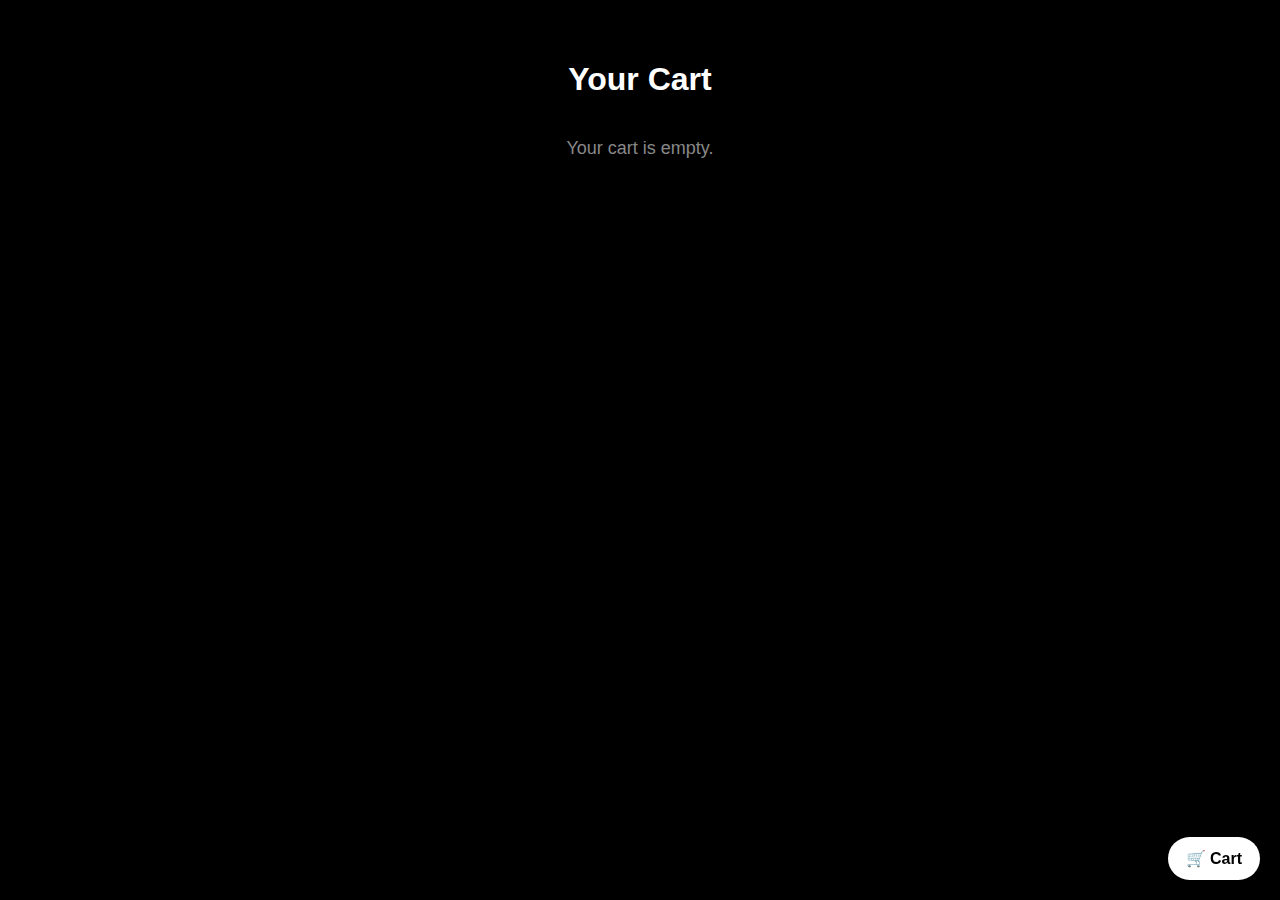
<file: cart.html>
<!DOCTYPE html>
<html lang="en">
<head>
  <meta charset="UTF-8" />
  <meta name="viewport" content="width=device-width, initial-scale=1.0"/>
  <title>Cart | LOSTZ</title>
  <style>
    body {
      background-color: #000;
      color: #fff;
      font-family: Arial, sans-serif;
      padding: 40px 20px;
      margin: 0;
    }

    h1 {
      text-align: center;
      font-size: px;
      margin-bottom: 40px;
    }

    .cart-container {
      max-width: 900px;
      margin: auto;
    }

    .cart-item {
      display: flex;
      align-items: center;
      justify-content: space-between;
      background-color: #111;
      padding: 15px;
      border-radius: 8px;
      margin-bottom: 20px;
      flex-wrap: wrap;
    }

    .cart-item img {
      width: 100px;
      border-radius: 8px;
    }

    .cart-info {
      flex: 1;
      margin-left: 20px;
    }

    .cart-info h3 {
      margin: 0 0 5px;
    }

    .cart-info p {
      margin: 3px 0;
      color: #aaa;
    }

    .remove-btn {
      background-color: #ff4444;
      color: white;
      padding: 6px 12px;
      border: none;
      border-radius: 4px;
      cursor: pointer;
      margin-top: 10px;
    }

    .checkout {
      text-align: center;
      margin-top: 40px;
    }

    .checkout-btn {
      display: inline-block;
      background-color: #fff;
      color: #000;
      padding: 14px 30px;
      border-radius: 6px;
      text-decoration: none;
      font-weight: bold;
    }

    .checkout-btn:hover {
      background-color: #ccc;
    }

    .empty {
      text-align: center;
      font-size: 18px;
      color: #888;
    }
  </style>
</head>
<body>

  <h1>Your Cart</h1>

  <div class="cart-container" id="cart"></div>

  <div class="checkout" id="checkout" style="display: none;">
    <a href="#" id="checkoutBtn" class="checkout-btn">Checkout via WhatsApp</a>
  </div>

  <script>
    const cartContainer = document.getElementById("cart");
    const checkoutSection = document.getElementById("checkout");

    let cart = JSON.parse(localStorage.getItem("lostz_cart")) || [];

    function renderCart() {
      if (cart.length === 0) {
        cartContainer.innerHTML = '<p class="empty">Your cart is empty.</p>';
        checkoutSection.style.display = 'none';
        return;
      }

      cartContainer.innerHTML = "";
      let message = "LOSTZ Order:%0A";

      cart.forEach((item, index) => {
        const itemHTML = `
          <div class="cart-item">
            <img src="${item.image}" alt="${item.name}">
            <div class="cart-info">
              <h3>${item.name}</h3>
              <p>Size: ${item.size}</p>
              <p>Price: EGP ${item.price}</p>
              <button class="remove-btn" onclick="removeItem(${index})">Remove</button>
            </div>
          </div>
        `;
        cartContainer.innerHTML += itemHTML;

        message += `• ${item.name} - ${item.size} - EGP ${item.price}%0A`;
      });

      message += `%0ATotal: EGP ${cart.reduce((t, i) => t + i.price, 0)}`;
      const whatsappLink = `https://wa.me/201114418568?text=${message}`; // replace with your number
      document.getElementById("checkoutBtn").href = whatsappLink;
      checkoutSection.style.display = 'block';
    }

    function removeItem(index) {
      cart.splice(index, 1);
      localStorage.setItem("lostz_cart", JSON.stringify(cart));
      renderCart();
    }


    
    renderCart();
  </script>

</body>
</html>


<a href="cart.html" style="
  position: fixed;
  bottom: 20px;
  right: 20px;
  background-color: #fff;
  color: #000;
  padding: 12px 18px;
  border-radius: 40px;
  text-decoration: none;
  font-weight: bold;
  box-shadow: 0 0 10px #000;
  z-index: 999;
">
  🛒 Cart
</a>
</file>
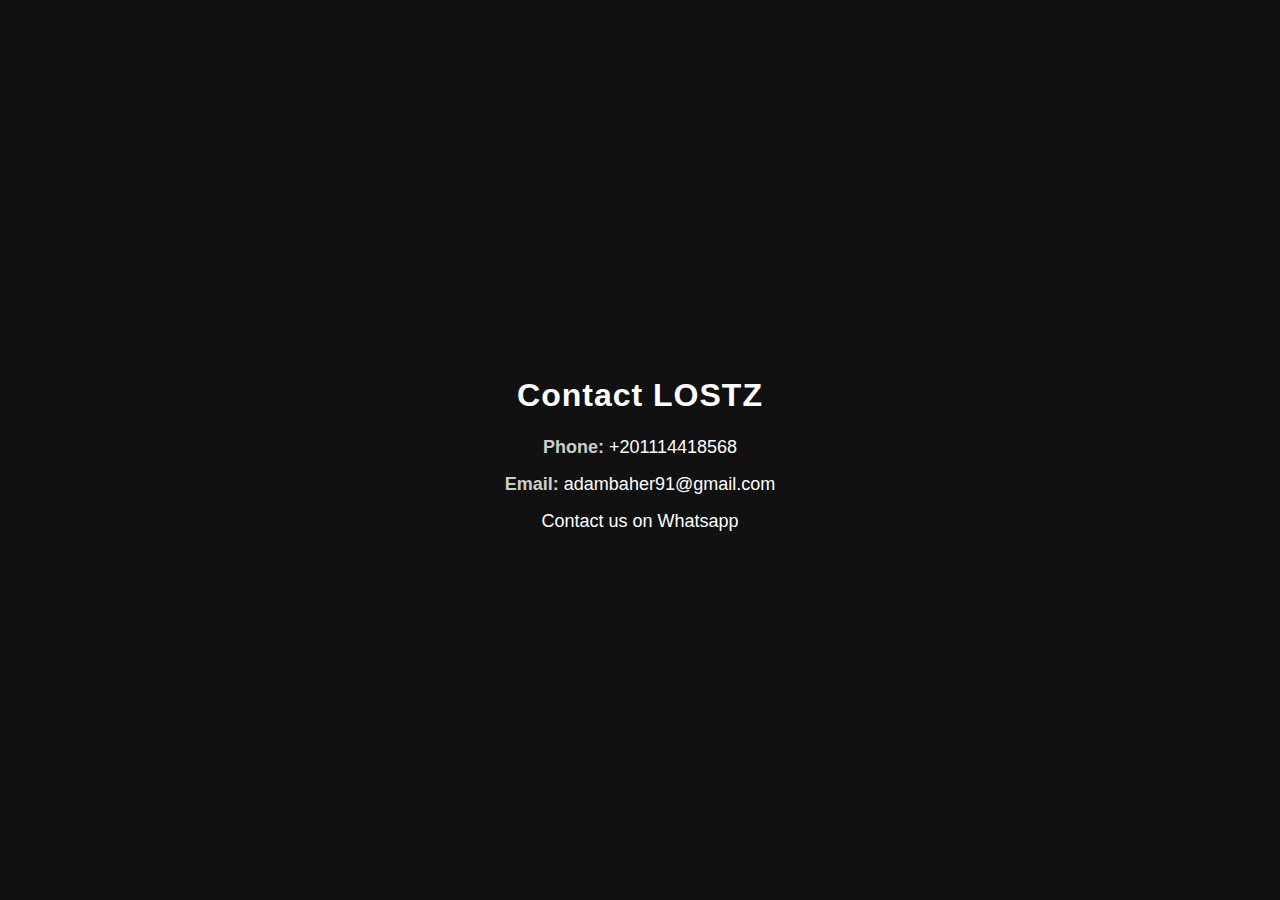
<file: contact.html>
<!DOCTYPE html>
<html lang="en">
<head>
  <meta charset="UTF-8" />
  <meta name="viewport" content="width=device-width, initial-scale=1.0" />
  <title>Contact | LOSTZ</title>
  <style>
    body {
      margin: 0;
      font-family: Arial, sans-serif;
      background-color: #111;
      color: #fff;
      display: flex;
      align-items: center;
      justify-content: center;
      min-height: 100vh;
    }

    .contact-container {
      text-align: center;
      max-width: 400px;
      padding: 40px 20px;
    }

    h1 {
      font-size: 32px;
      margin-bottom: 20px;
      letter-spacing: 1px;
    }

    p {
      font-size: 18px;
      margin: 10px 0;
      line-height: 1.5;
    }

    .label {
      font-weight: bold;
      color: #ccc;
    }

    a {
      color: #fff;
      text-decoration: none;
    }

    a:hover {
      color: #aaa;
    }
  </style>
</head>
<body>

  <div class="contact-container">
    <h1>Contact LOSTZ</h1>

    <p><span class="label">Phone:</span> <a href="tel:+201114418568">+201114418568</a></p>
    <p><span class="label">Email:</span> <a href="gmail:adambaher91@gmail.com">adambaher91@gmail.com</a></p>

    <p>Contact us on Whatsapp</p>
  </div>

</body>
</html>
</file>
